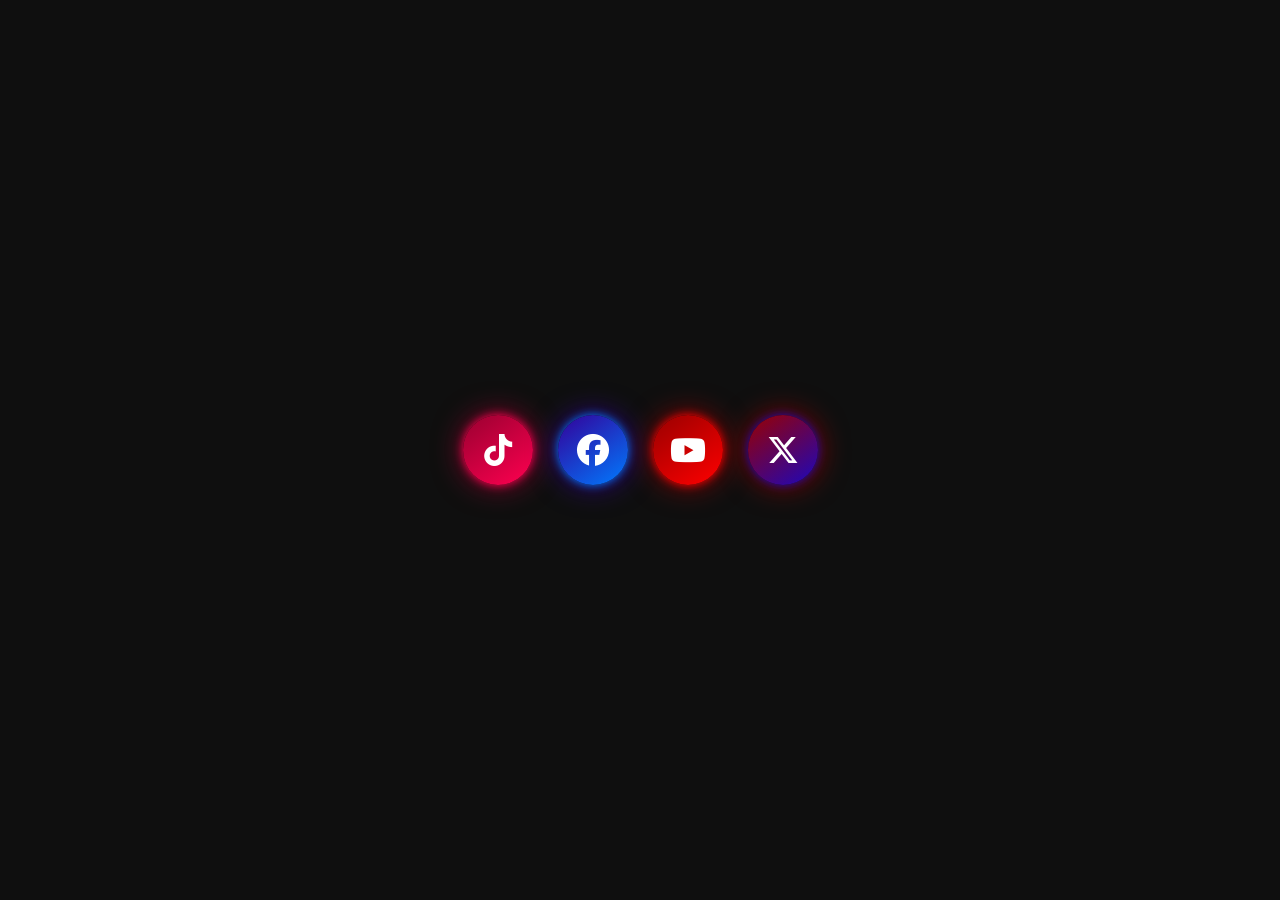
<file: index.html>
<!DOCTYPE html>
<html lang="id">
<head>
  <meta charset="UTF-8">
  <meta name="viewport" content="width=device-width, initial-scale=1.0">

  <title>logo-logo</title>

  <!-- FONT AWESOME -->
  <link rel="stylesheet"
  href="https://cdnjs.cloudflare.com/ajax/libs/font-awesome/6.5.1/css/all.min.css">

  <link rel="stylesheet" href="index.css">
</head>
<body>

<ul class="social">
  <li>
    <a href="https://www.tiktok.com" 
    target="_blank"
     rel="noopener noreferrer"
     style="--clr0:#ff0050; --clr1:#990030; --clr2:#ff266a">
      <i class="fa-brands fa-tiktok"></i>
    </a>
  
  </li>

  <li>
    <a href="https://www.facebook.com" 
      target="_blank"
      rel="noopener noreferrer"
      style="--clr0:#007bff; --clr1:#330099; --clr2:#5a7cc2">
      <i class="fa-brands fa-facebook"></i>
    </a>
  </li>

  <li>
    <a href="https://www.youtube.com"
      target="_blank"
      rel="noopener noreferrer" 
      style="--clr0:#ff0000; --clr1:#990000; --clr2:#e03635">
      <i class="fa-brands fa-youtube"></i>
    </a>
  </li>

  <li>
    <a href="https://x.com" 
      target="_blank"
      rel="noopener noreferrer"
      style="--clr0:#1c07bd; --clr1:#990000; --clr2:#3faff4">
      <i class="fa-brands fa-x-twitter"></i>
    </a>
  </li>
</ul>

</body>
</html>
</file>
<file: index.css>
/* RESET DASAR */
* {
  margin: 0;
  padding: 0;
  box-sizing: border-box;
}

/* BODY */
body {
  min-height: 100vh;
  background: #0f0f0f;
  display: flex;
  justify-content: center;
  align-items: center;
}

/* LIST SOCIAL */
.social {
  display: flex;
  gap: 25px;
  list-style: none;
  flex-wrap: wrap; 
  justify-content: center;
}

/* LINK ICON */
.social li a {
  position: relative;
  width: 70px;
  height: 70px;
  background: linear-gradient(145deg, var(--clr1), var(--clr0));
  display: flex;
  justify-content: center;
  align-items: center;
  border-radius: 50%;
  color: white;
  font-size: 32px;
  text-decoration: none;
  transition: 0.4s;
  box-shadow:
    0 0 10px var(--clr0),
    0 0 30px var(--clr1);
}

/* GLOW HALO */
.social li a::before {
  content: "";
  position: absolute;
  inset: -6px;
  background: radial-gradient(circle, var(--clr2), transparent);
  border-radius: 50%;
  opacity: 0;
  transition: 0.4s;
  filter: blur(12px);
}

/* HOVER EFFECT */
.social li a:hover {
  transform: translateY(-12px) scale(1.1);
  box-shadow:
    0 0 20px var(--clr0),
    0 0 50px var(--clr2);
}

.social li a:hover::before {
  opacity: 1;
}

/* ICON */
.social li a i {
  z-index: 1;
}

/* ========================= */
/* 📱 MOBILE RESPONSIVE */
/* ========================= */

@media (max-width: 480px) {

  .social {
    gap: 15px;
  }

  .social li a {
    width: 55px;
    height: 55px;
    font-size: 24px;
  }

}
</file>
<file: style.css>
* {
  margin: 0;
  padding: 0;
  box-sizing: border-box;
}

body {
  min-height: 100vh;
  background: #0f0f0f;
  display: flex;
  justify-content: center;
  align-items: center;
}

.social {
  display: flex;
  gap: 25px;
  list-style: none;
}

.social li a {
  position: relative;
  width: 70px;
  height: 70px;
  background: linear-gradient(145deg, var(--clr1), var(--clr0));
  display: flex;
  justify-content: center;
  align-items: center;
  border-radius: 50%;
  color: white;
  font-size: 32px;
  text-decoration: none;
  transition: 0.4s;
  box-shadow:
    0 0 10px var(--clr0),
    0 0 30px var(--clr1);
}

/* GLOW HALO */
.social li a::before {
  content: "";
  position: absolute;
  inset: -6px;
  background: radial-gradient(circle, var(--clr2), transparent);
  border-radius: 50%;
  opacity: 0;
  transition: 0.4s;
  filter: blur(12px);
}

/* HOVER EFFECT */
.social li a:hover {
  transform: translateY(-12px) scale(1.1);
  box-shadow:
    0 0 20px var(--clr0),
    0 0 50px var(--clr2);
}

.social li a:hover::before {
  opacity: 1;
}

/* ICON */
.social li a i {
  z-index: 1;
}
* {
  margin: 0;
  padding: 0;
  box-sizing: border-box;
}

body {
  min-height: 100vh;
  background: #0f0f0f;
  display: flex;
  justify-content: center;
  align-items: center;
}

.social {
  display: flex;
  gap: 25px;
  list-style: none;
}

.social li a {
  position: relative;
  width: 70px;
  height: 70px;
  background: linear-gradient(145deg, var(--clr1), var(--clr0));
  display: flex;
  justify-content: center;
  align-items: center;
  border-radius: 50%;
  color: white;
  font-size: 32px;
  text-decoration: none;
  transition: 0.4s;
  box-shadow:
    0 0 10px var(--clr0),
    0 0 30px var(--clr1);
}

/* GLOW HALO */
.social li a::before {
  content: "";
  position: absolute;
  inset: -6px;
  background: radial-gradient(circle, var(--clr2), transparent);
  border-radius: 50%;
  opacity: 0;
  transition: 0.4s;
  filter: blur(12px);
}

/* HOVER EFFECT */
.social li a:hover {
  transform: translateY(-12px) scale(1.1);
  box-shadow:
    0 0 20px var(--clr0),
    0 0 50px var(--clr2);
}

.social li a:hover::before {
  opacity: 1;
}

/* ICON */
.social li a i {
  z-index: 1;
}
</file>
